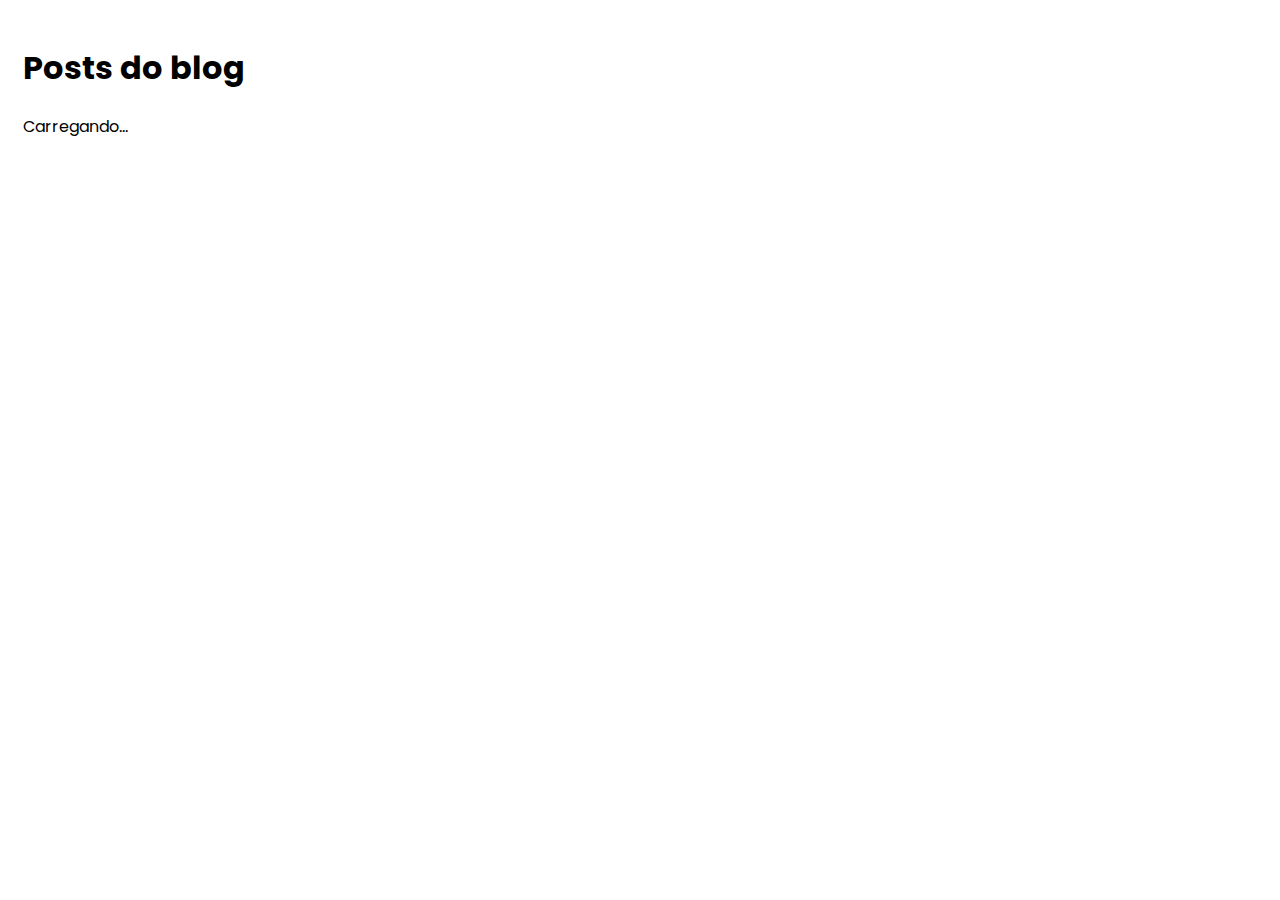
<file: index.html>
<!DOCTYPE html>
<html lang="pt">
<head>
    <meta charset="UTF-8">
    <meta http-equiv="X-UA-Compatible" content="IE=edge">
    <meta name="viewport" content="width=device-width, initial-scale=1.0">
    <title>Blog</title>
    <link rel="stylesheet" href="./css/style.css">
    <script src="./js/script.js" defer></script>

</head>
<body>
    <h1>Posts do blog</h1>
    <p id="loading">Carregando...</p>   
    <div id="posts-container"></div>
</body>
</html>
</file>
<file: css/style.css>
@import url('https://fonts.googleapis.com/css2?family=Poppins&display=swap');

*{
    font-family: 'Poppins', sans-serif;
}

body {
    padding: 15px;
}

.hide {
    display: none;
}

a, input[type="submit"] {
    background-color: #007BFF;
    color: #fff;
    padding: 10px 20px;
    border-radius: 5px;
    text-decoration: none;
    opacity: .7;
    font-size:  1em;
    border: none;
    cursor: pointer;
}

a:hover, input[type="submit"]{
    opacity: 1;
}
</file>
